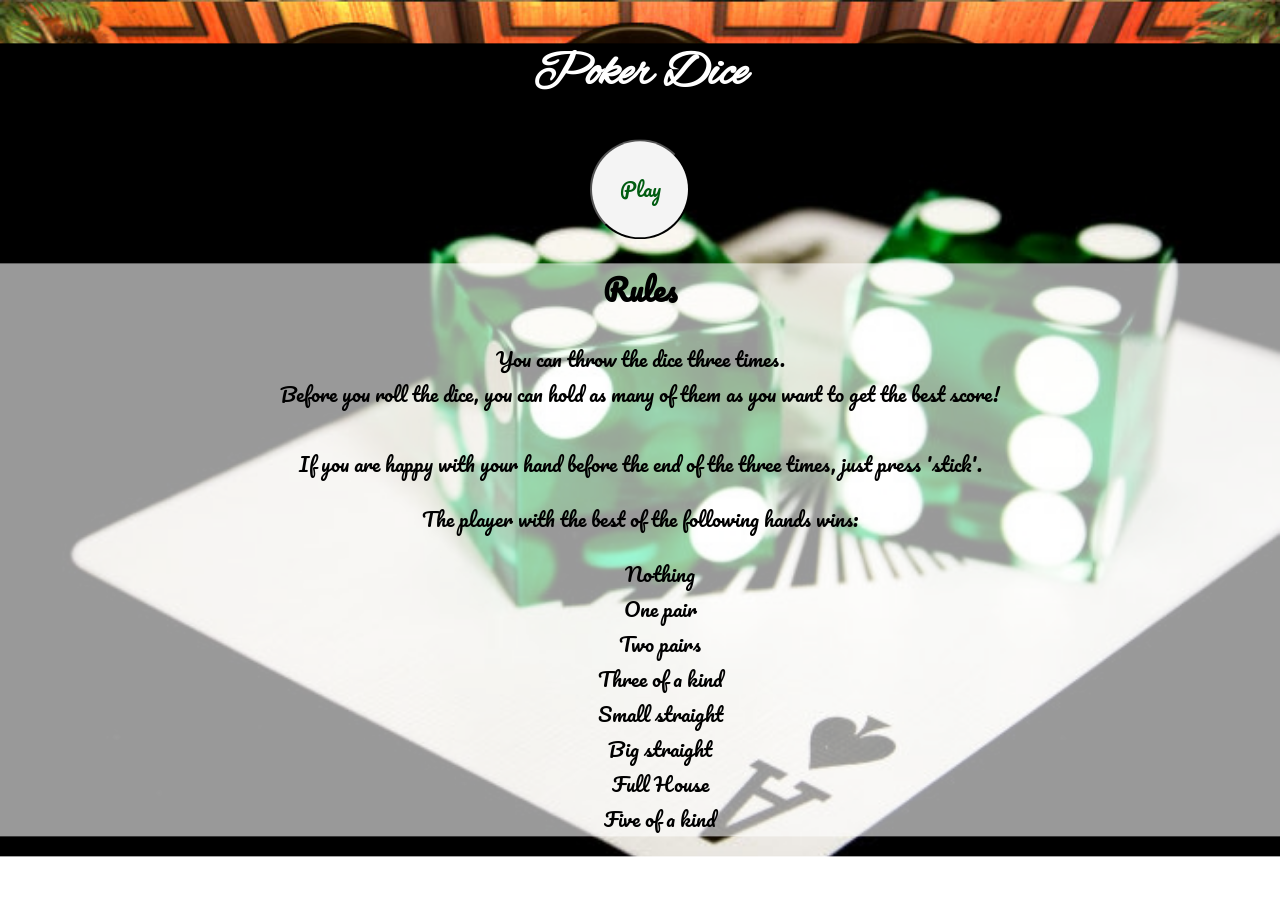
<file: home.html>
<!DOCTYPE html>
<html>
<head>
  <title>Poker Dice</title>

  <link href='https://fonts.googleapis.com/css?family=Alex+Brush' rel='stylesheet' type='text/css'>
  <link href='https://fonts.googleapis.com/css?family=Pacifico' rel='stylesheet' type='text/css'>

  <link rel="stylesheet" type="text/css" href="css/app.css">
  
  <script src="https://ajax.googleapis.com/ajax/libs/jquery/2.1.3/jquery.min.js"></script>
  <script src="js/app.js"></script>

</head>
<body>
  <div id="center">
    <button class="roll" id="roll1">Roll Dice </button>
    <button class="stick1" id="roll1">Stick All</button>
    <ul class="player1">
       <li class="die" id="die1"></li> 
       <li class="die" id="die2"></li> 
       <li class="die" id="die3"></li> 
       <li class="die" id="die4"></li> 
       <li class="die" id="die5"></li> 
    </ul>   
    <ul class="player2">
      <li class="die" id="die1"></li> 
      <li class="die" id="die2"></li> 
      <li class="die" id="die3"></li> 
      <li class="die" id="die4"></li> 
      <li class="die" id="die5"></li> 
    </ul> 
    <button class="roll" id="roll2">Roll Dice</button>
    <button class="stick2" id="roll1">Stick All</button>   
  </div>
  <div class="scores">
    <div id="button">
      <button id="start">Get started!</button>
      <button id="winner">Get Winner</button>
      <button id="refresh">Play again!</button>
    </div>
    <h2>Scores</h2>
      <ul>
        <li id="hand1">Player 1, roll the dice!</li>
        <li id="getWinner">VS</li>
        <li id="hand2">Player 2, roll the dice!</li>
      </ul>
  </div>
  <div class="rules">
    <h1>Poker Dice</h1>
    <button id="play">Play</button>
      <div id="text">
        <h2>Rules</h2>
        <p>You can throw the dice three times. </br> Before you roll the dice, you can hold as many of them as you want to get the best   score!</br></br> If you are happy with your hand before the end of the three times, just press 'stick'.</p>
        <p>The player with the best of the following hands wins:</p>
        <ul>
          <li>Nothing</li>
          <li>One pair</li>
          <li>Two pairs</li>
          <li>Three of a kind</li>
          <li>Small straight</li>
          <li>Big straight</li>
          <li>Full House</li>
          <li>Five of a kind</li>
        </ul>
      </div>
    </div>

</body>
</html>
</file>
<file: css/app.css>
body {
  margin-top: 60px;
  background-image: url("../images/poker-room.jpg");
  background-repeat: no-repeat;
  background-size: cover;
  text-align: center;
}

h1 {
  font-family: 'Alex Brush', cursive;
  text-align: center;
  font-size: 50px;
  margin-top: 0;
  color: white;
}

ul{
  list-style-type: none;
}

.die{
  background-size: cover;
  width: 70px;
  height: 70px;
  background-color:transparent;
  border: 1px transparent ;
  color:#F4F5F5;
  font-size:24px;
  text-align:center;
  list-style-type: none;
  display: inline-block;
}

#round {  
  background:white;
  border: 1px solid black ;
  font-size:24px;
  text-align:center;
  list-style-type: none;
  display: inline-block;
  float: right;
}

.held{
  background-size: cover;
  -webkit-box-shadow: 10px 10px 47px 0px rgba(230,37,63,0.87);
  -moz-box-shadow: 10px 10px 47px 0px rgba(230,37,63,0.87);
  box-shadow: 10px 10px 47px 0px rgba(230,37,63,0.87);
}

#start  {
  font-family: 'Pacifico', cursive;
  width:100px;
  height:100px;
  border-radius:50px;
  font-size:20px;
  background:#F4F4F4;
  color:#C71313;
  border-color: #C71313;
  text-align:center;
  -webkit-box-shadow: 10px 10px 47px 0px rgba(230,37,63,0.87);
  -moz-box-shadow: 10px 10px 47px 0px rgba(230,37,63,0.87);
  box-shadow: 10px 10px 47px 0px rgba(230,37,63,0.87);
}

.scores {
  float: left;
  font-family: 'Pacifico', cursive;
  color: white;
  list-style-type: none;
  width: 25%;
  margin-top: 90px;
  margin-left: 130px;
}

#center{
  display: inline-block;
  width: 45vw;
  margin-top: 135px;
}

.roll{
  font-family: 'Pacifico', cursive;
  width:70px;
  height:70px;
  border-radius:50px;
  font-size:15px;
  background:#F4F4F4;
  color:#005C11;
  text-align:center;
}

.stick1 {
  font-family: 'Pacifico', cursive;
  width:70px;
  height:70px;
  border-radius:50px;
  font-size:15px;
  background:#F4F4F4;
  color:#005C11;
  text-align:center;
}

.stick2 {
  font-family: 'Pacifico', cursive;
  width:70px;
  height:70px;
  border-radius:50px;
  font-size:15px;
  background:#F4F4F4;
  color:#005C11;
  text-align:center;
}

#winner {
  font-family: 'Pacifico', cursive;
  width:70px;
  height:70px;
  border-radius:50px;
  font-size:15px;
  background:#F4F4F4;
  color:#005C11;
  text-align:center;
}

#refresh{
  font-family: 'Pacifico', cursive;
  width:70px;
  height:70px;
  border-radius:50px;
  font-size:15px;
  background:#F4F4F4;
  color:#005C11;
  text-align:center;
}

.rules{
  color:#C71313;
  font-size: 20px;
  background-image: url("../images/casino-dice.jpg");
  background-repeat: no-repeat;
  background-size: cover;
  text-align: center;
  z-index: 1;
  position: absolute;
  left: 50%;
  top: 50%;
  transform: translate(-50%,-50%);
  font-family: 'Pacifico', cursive;
  float: right;
  color: black;
  width: 100%;
}

.hidden {
  display: none;
}

#play {
  font-family: 'Pacifico', cursive;
  width:100px;
  height:100px;
  border-radius:50px;
  font-size:20px;
  background:#F4F4F4;
  color:#005C11;
  text-align:center;
}

#text {
  background:rgba(255,255,255, 0.6);
}
</file>
